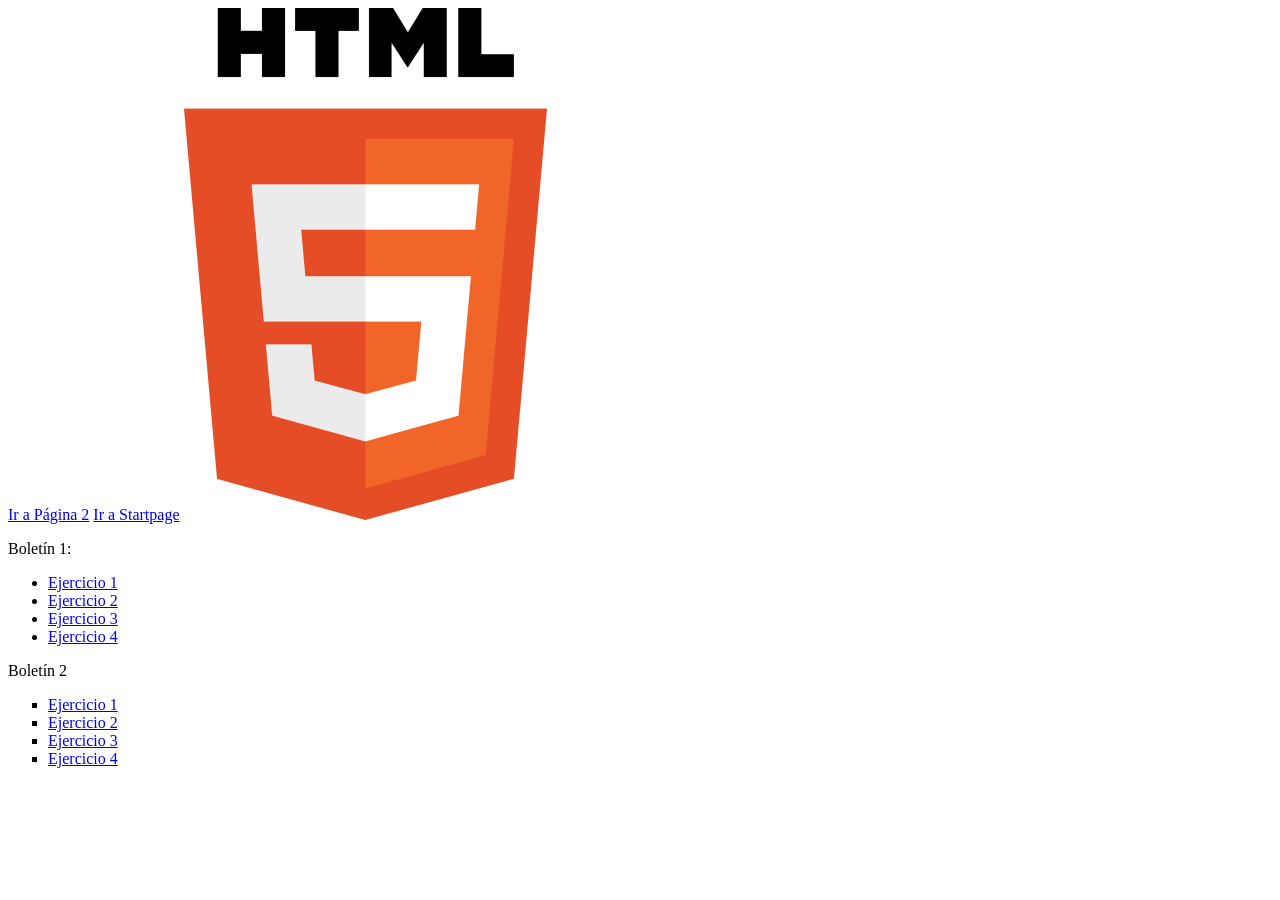
<file: index.html>
<html>
    <head>
        <meta charset="UTF-8">
        <title>Mi primera página</title>
    </head>
    <body>
        <a href="web/pagina2.html">Ir a Página 2</a>
        <a href="https://www.startpage.com">Ir a Startpage</a>
        <img src="imagen/logo.png"/>
        <p>Boletín 1:</p>
        <ul type="disc">
            <li><a href="https://aubread-py.github.io/boletin1/ejercicio1.html">Ejercicio 1</a></li>
            <li><a href="https://aubread-py.github.io/boletin1/ejercicio2.html">Ejercicio 2</a></li>
            <li><a href="https://aubread-py.github.io/boletin1/ejercicio3.html">Ejercicio 3</a></li>
            <li><a href="https://aubread-py.github.io/boletin1/ejercicio4.html">Ejercicio 4</a></li>
        </ul>
        <p>Boletín 2</p>
        <ul type="square">
            <li><a href="https://aubread-py.github.io/boletin2/ejercicio1.html">Ejercicio 1</a></li>
            <li><a href="https://aubread-py.github.io/boletin2/ejercicio2.html">Ejercicio 2</a></li>
            <li><a href="https://aubread-py.github.io/boletin2/ejercicio3.html">Ejercicio 3</a></li>
            <li><a href="https://aubread-py.github.io/boletin2/ejercicio4.html">Ejercicio 4</a></li>
        </ul>
    </body>
</html>
</file>
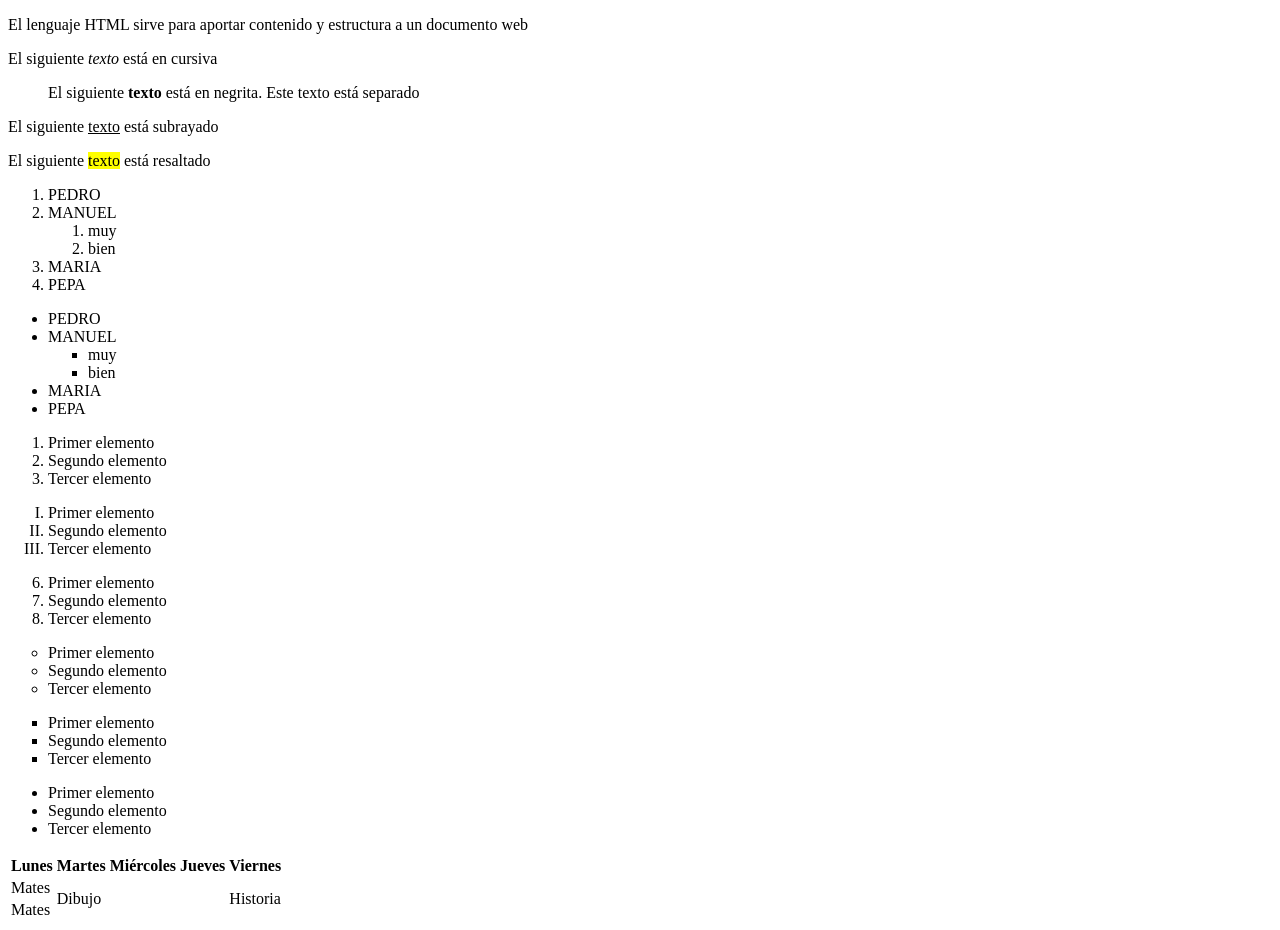
<file: basic.html>
<!DOCTYPE html>
<html>
 <head>
<!-- cabecera del documento web -->
  <title>Mi primer documento web</title>
  <meta charset="utf-8"/>
  <meta name="author" content="Francesc Ricart"/>
 </head>
 <body>
<!-- cuerpo del documento web -->
  <p>El lenguaje HTML sirve para aportar contenido y estructura a un documento web</p>
  <p>El siguiente <em>texto</em> está en cursiva</p>
  <dir>El siguiente <strong>texto</strong> está en negrita. Este texto está separado</dir>
  <p>El siguiente <u>texto</u> está subrayado</p>
  <p>El siguiente <mark>texto</mark> está resaltado</p>
  <!-- Ejemplos listas -->
  <ol>
   <li>PEDRO</li>
   <li>MANUEL
    <ol type="1">
    <li>muy</li>
    <li>bien</li>
    </ol>
   </li>
   <li>MARIA</li>
   <li>PEPA</li>
  </ol>
  <ul>
   <li>PEDRO</li>
   <li>MANUEL
    <ul type="square">
    <li>muy</li>
    <li>bien</li>
    </ul>
   </li>
   <li>MARIA</li>
   <li>PEPA</li>
  </ul>
   <!-- Ejercicio listas -->
  <ol type="1">
   <li>Primer elemento</li>
   <li>Segundo elemento</li>
   <li>Tercer elemento</li>
  </ol>
  <ol type="I">
   <li>Primer elemento</li>
   <li>Segundo elemento</li>
   <li>Tercer elemento</li>
  </ol>
  <ol type="1" start="6">
   <li>Primer elemento</li>
   <li>Segundo elemento</li>
   <li>Tercer elemento</li>
  </ol>
  <ul type="circle">
   <li>Primer elemento</li>
   <li>Segundo elemento</li>
   <li>Tercer elemento</li>
  </ul>
    <ul type="square">
   <li>Primer elemento</li>
   <li>Segundo elemento</li>
   <li>Tercer elemento</li>
  </ul>
    <ul type="disc">
   <li>Primer elemento</li>
   <li>Segundo elemento</li>
   <li>Tercer elemento</li>
  </ul>
   <!-- Ejercicio tablas -->
  <table>
   <tr>
    <th>Lunes</th>
    <th>Martes</th>
    <th>Miércoles</th>
    <th>Jueves</th>
    <th>Viernes</th>
   </tr>
   <tr>
    <td>Mates</td>
    <td colspan="3" rowspan="2">Dibujo</td>
    <td rowspan="3">Historia</td>
   </tr>
   <tr>
    <td rowspan="3">Mates</td>
   </tr>
  </table>
 </body>
</html>
</file>
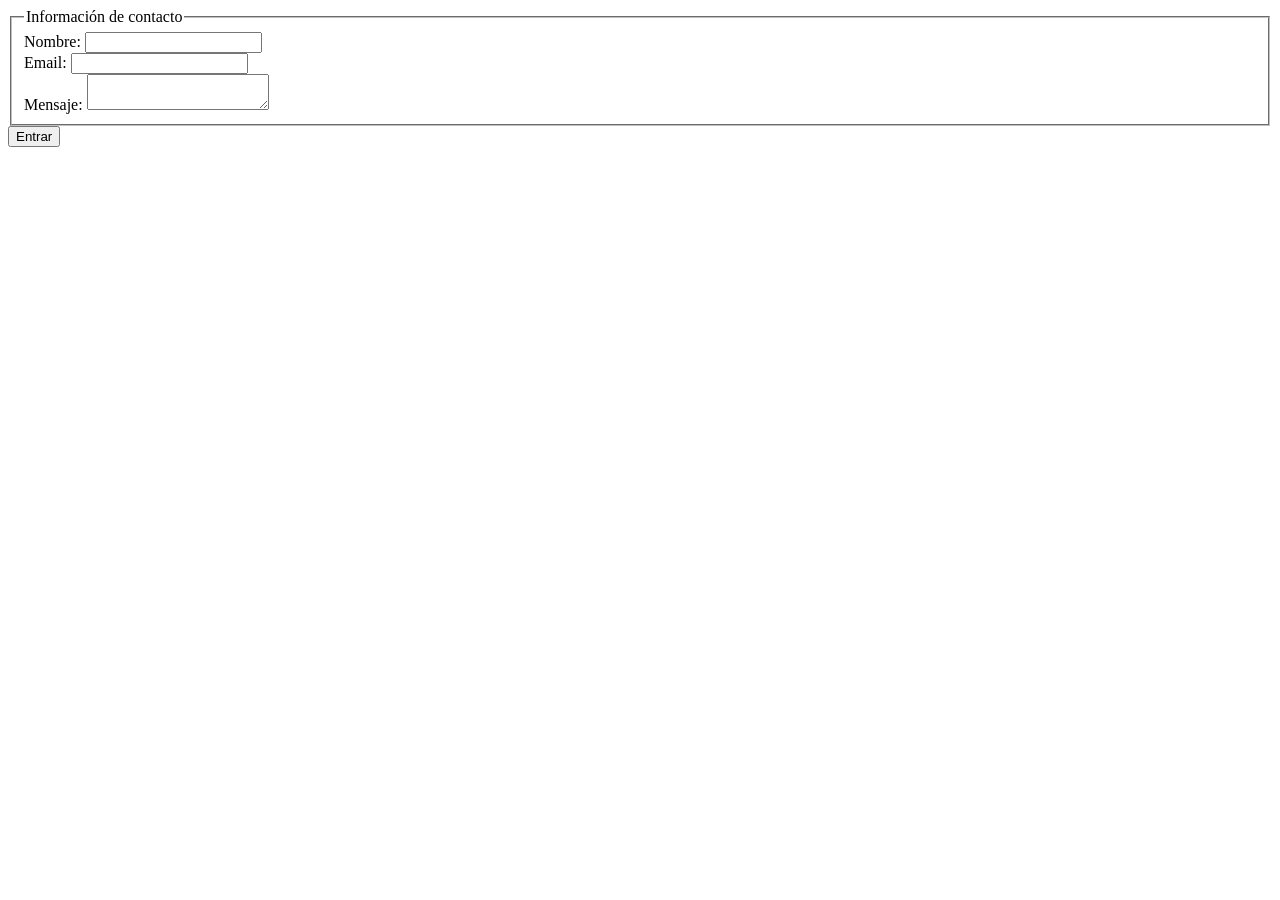
<file: formulario.html>
<html>
    <head></head>
    <body>
        <fieldset>
            <legend>Información de contacto</legend>
            <label for="name">Nombre:</label>
            <input type="text" id="name"><br>
            <label for="email">Email:</label>
            <input type="email" id="email"><br>
            <label for="message">Mensaje:</label>
            <textarea id="message"></textarea>
        </fieldset>
        <button>Entrar</button>
    </body>
</html>
</file>
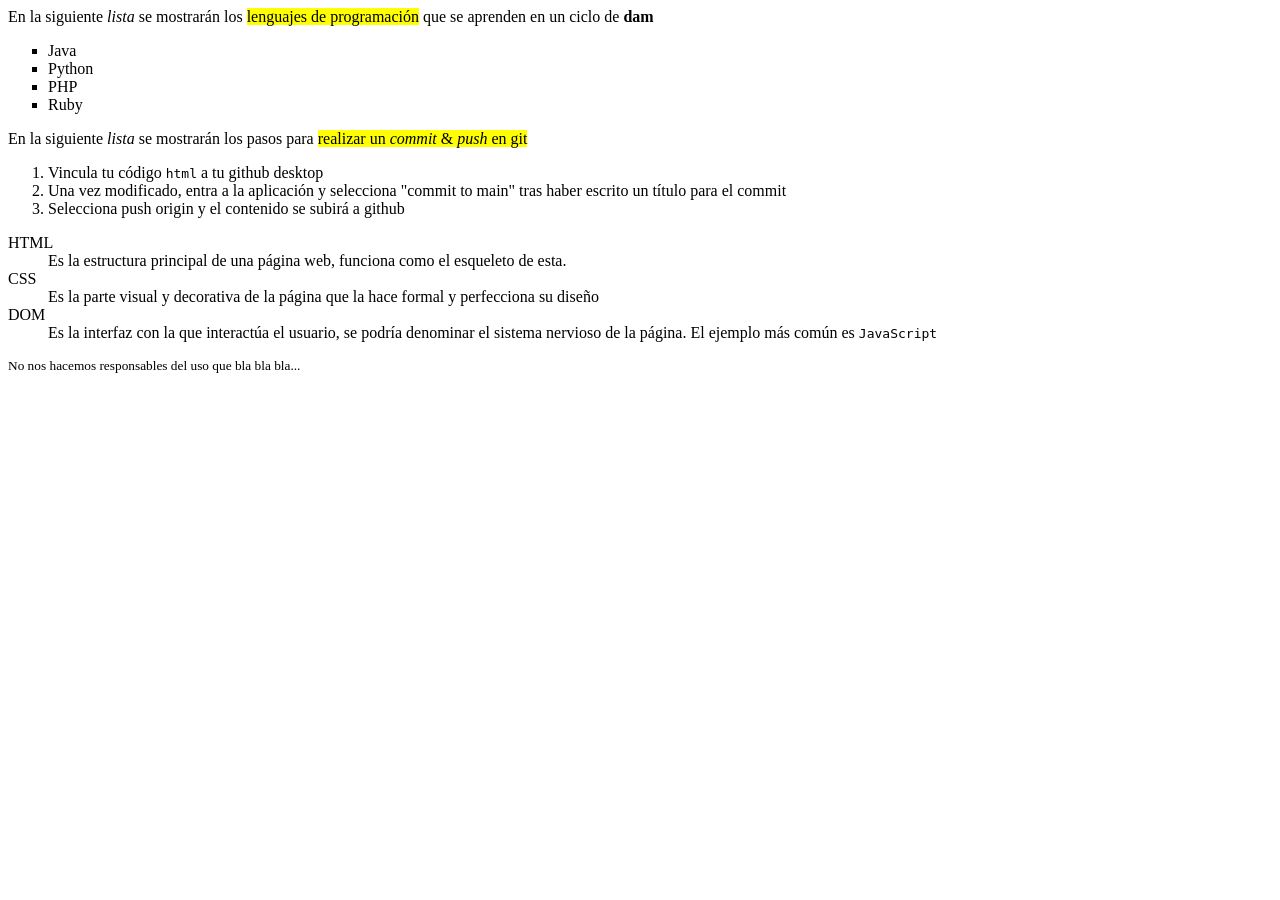
<file: boletin1/ejercicio1.html>
<html>
    <head>
        <title>Ejercicio1</title>
    </head>
    <body>
        <p>En la siguiente <em>lista</em> se mostrarán los <mark>lenguajes de programación</mark> que se aprenden en un ciclo de <strong>dam</strong></p>
        <ul type="square">
            <li>Java</li>
            <li>Python</li>
            <li>PHP</li>
            <li>Ruby</li>
        </ul>
        <p>En la siguiente <em>lista</em> se mostrarán los pasos para <mark>realizar un <i>commit</i> & <i>push</i> en git</mark></p>
        <ol type="1">
            <li>Vincula tu código <code>html</code> a tu github desktop</li>
            <li>Una vez modificado, entra a la aplicación y selecciona "commit to main" tras haber escrito un título para el commit</li>
            <li>Selecciona push origin y el contenido se subirá a github</li>
        </ol>
        <dl>
            <dt>HTML</dt>
            <dd>Es la estructura principal de una página web, funciona como el esqueleto de esta.</dd>
            <dt>CSS</dt>
            <dd>Es la parte visual y decorativa de la página que la hace formal y perfecciona su diseño</dd>
            <dt>DOM</dt>
            <dd>Es la interfaz con la que interactúa el usuario, se podría denominar el sistema nervioso de la página. El ejemplo más común es <code>JavaScript</code></dd>
        </dl>
        <p><small>No nos hacemos responsables del uso que bla bla bla...</small></p>
    </body>
</html>
</file>
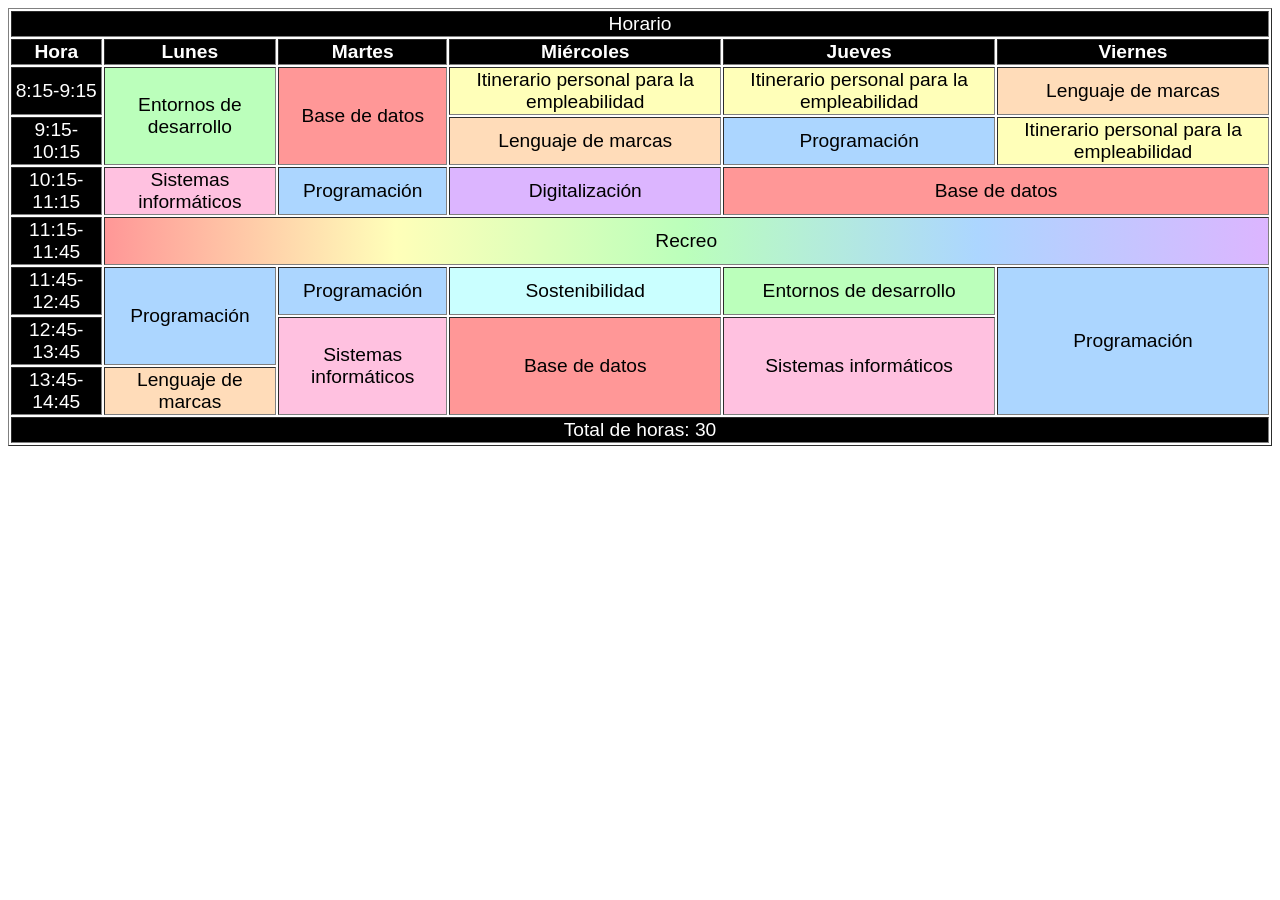
<file: boletin1/ejercicio2.html>
<html>
    <head>
        <meta charset="UTF-8">
        <title>Ejercicio2</title>
        <link rel="shortcut icon" href="https://cdn-icons-png.flaticon.com/512/8734/8734892.png" />
        <link rel="stylesheet" href="confiHorario2.css">
    </head>
    <body>
        <table border="1" class="cute">
            <thead>
                <tr class="dark">
                    <td colspan="6">Horario</td>
                </tr>
            </thead>
            <tbody>
                <tr class="dark">
                    <th>Hora</th>
                    <th>Lunes</th>
                    <th>Martes</th>
                    <th>Miércoles</th>
                    <th>Jueves</th>
                    <th>Viernes</th>
                </tr>
                <tr>
                    <td class="dark">8:15-9:15</td>
                    <td rowspan="2" class="green">Entornos de desarrollo</td>
                    <td rowspan="2" class="red">Base de datos</td>
                    <td class="yellow">Itinerario personal para la empleabilidad</td>
                    <td class="yellow">Itinerario personal para la empleabilidad</td>
                    <td class="orange">Lenguaje de marcas</td>
                </tr>
                <tr>
                    <td class="dark">9:15-10:15</td>
                    <td class="orange">Lenguaje de marcas</td>
                    <td class="blue">Programación</td>
                    <td class="yellow">Itinerario personal para la empleabilidad</td>
                </tr>
                <tr>
                    <td class="dark">10:15-11:15</td>
                    <td class="pink">Sistemas informáticos</td>
                    <td class="blue">Programación</td>
                    <td class="purple">Digitalización</td>
                    <td colspan="2" class="red">Base de datos</td>
                </tr>
                <tr>
                    <td class="dark">11:15-11:45</td>
                    <td colspan="5" class="rb">Recreo</td>
                </tr>
                <tr>
                    <td class="dark">11:45-12:45</td>
                    <td rowspan="2" class="blue">Programación</td>
                    <td class="blue">Programación</td>
                    <td class="c">Sostenibilidad</td>
                    <td class="green">Entornos de desarrollo</td>
                    <td rowspan="3" class="blue">Programación</td>
                </tr>
                <tr>
                    <td class="dark">12:45-13:45</td>
                    <td rowspan="2" class="pink">Sistemas informáticos</td>
                    <td rowspan="2" class="red">Base de datos</td>
                    <td rowspan="2" class="pink">Sistemas informáticos</td>
                </tr>
                <tr>
                    <td class="dark">13:45-14:45</td>
                    <td class="orange">Lenguaje de marcas</td>
                </tr>
            </tbody>
            <tfoot>
                <tr class="dark">
                    <td colspan="6">Total de horas: 30</td>
                </tr>
            </tfoot>
        </table>
    </body>
</html>
</file>
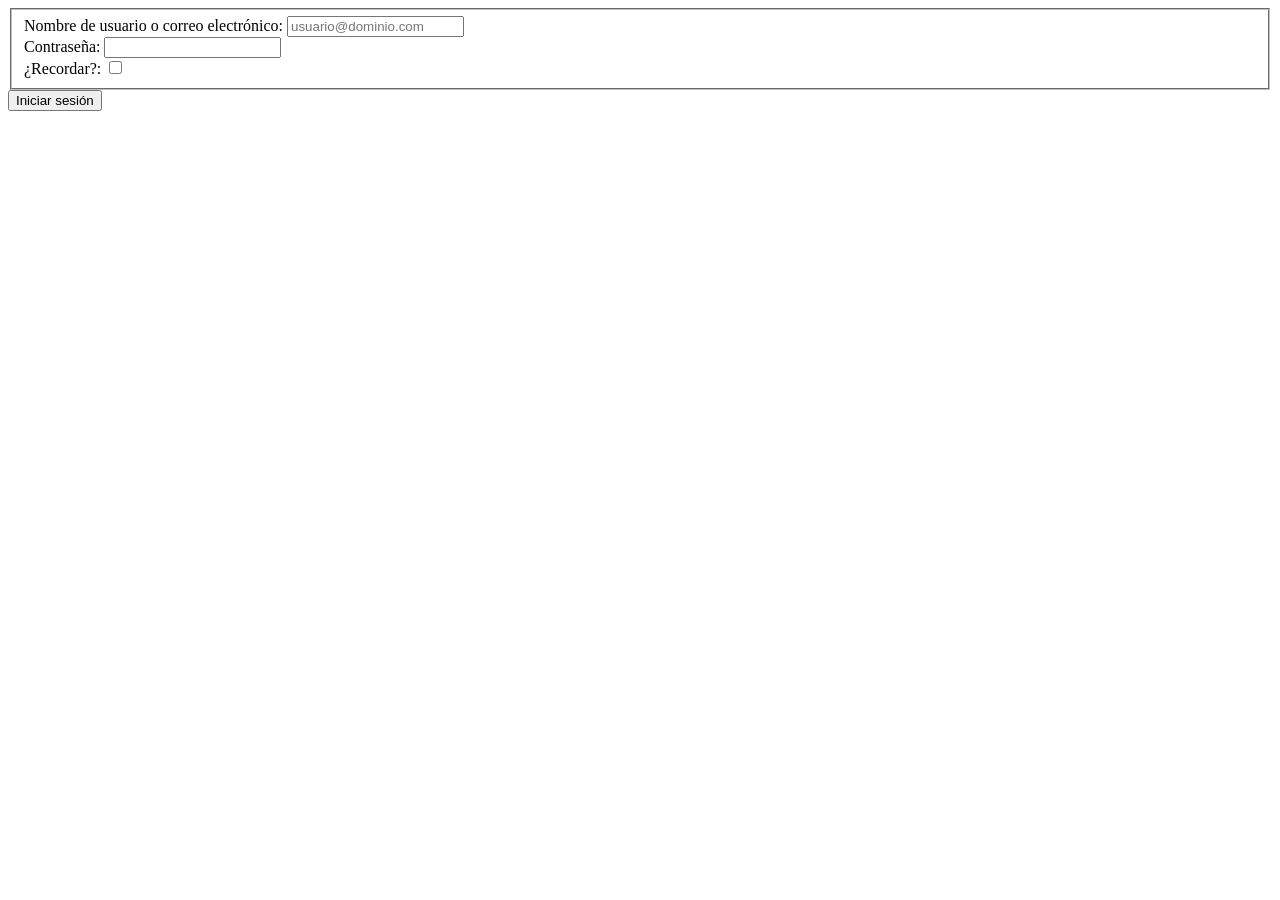
<file: boletin2/ejercicio1.html>
<html>
    <head>
        <meta charset="UTF-8">
        <title>Autenticación</title>
    </head>
    <body>
        <form action="https://lm.ciclo.iesnervion.es/login.php" method="post">
            <fieldset>
                <label for="usuario">Nombre de usuario o correo electrónico:</label>
                <input type="email" placeholder="usuario@dominio.com" id="usuario"><br>
                <label for="contrasenia">Contraseña:</label>
                <input type="password"><br>
                <label for="recordar">¿Recordar?:</label>
                <input type="checkbox"><br>
            </fieldset>
            <button type="submit">Iniciar sesión</button>
        </form>
    </body>
</html>
</file>
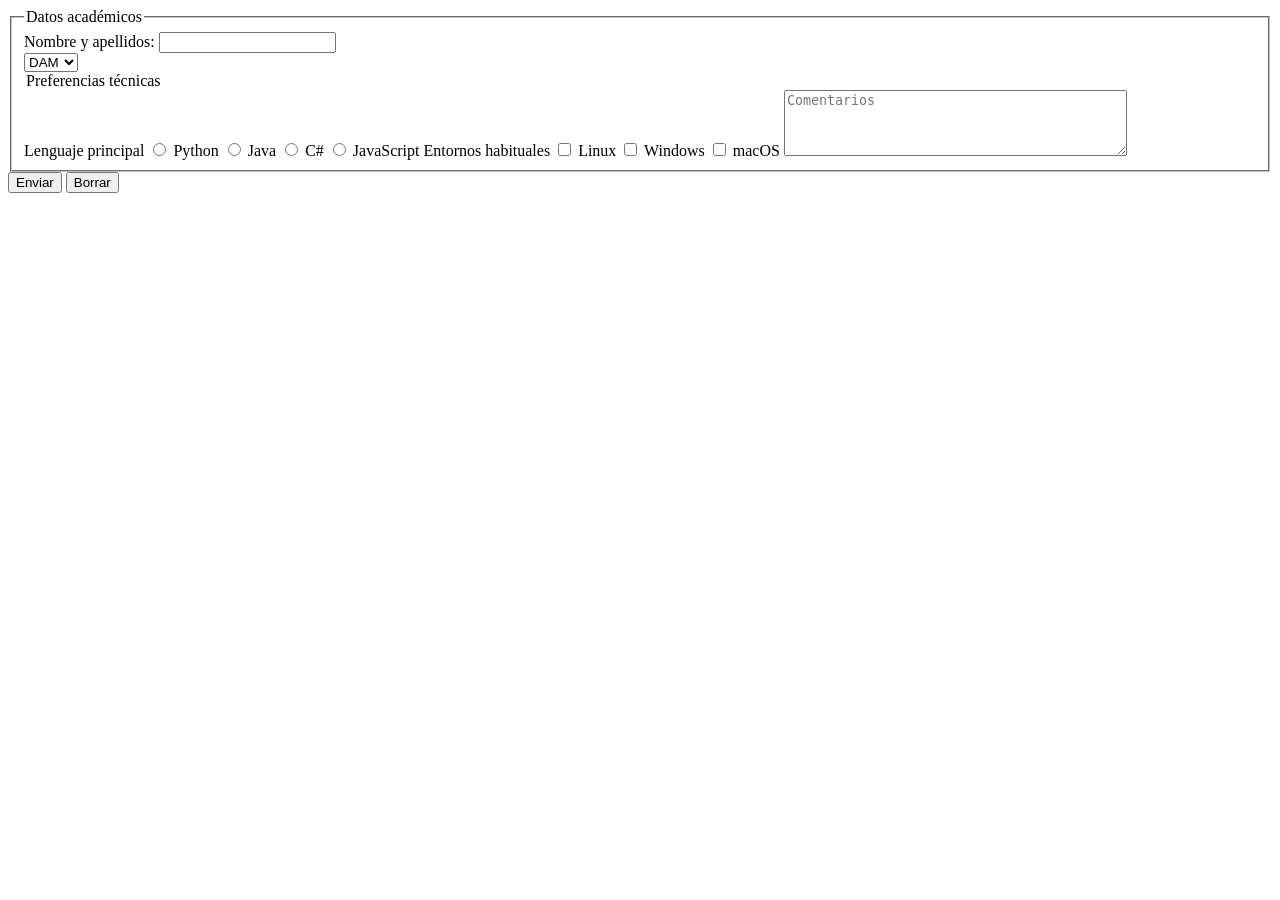
<file: boltetin2/ejercicio2.html>
<html>
    <head>
        <meta charset="UTF-8">
        <title>Preferencias de desarrollo</title>
    </head>
    <body>
        <form action="https://lm.ciclo.iesnervion.es/encuesta.php" method="post">
            <fieldset>
                <legend>Datos académicos</legend>
            <label for="name">Nombre y apellidos:</label>
            <input type="text" id="nombre" required><br>
            <select name="Ciclo formativo" id="ciclo">
                <option value="DAM" selected>DAM</option>
                <option value="DAW">DAW</option>
                <option value="ASIR">ASIR</option>
            </select>
                <legend>Preferencias técnicas</legend>
                <label>Lenguaje principal</label>
                <input name="lenguaje" type="radio" value="python"> Python
                <input name="lenguaje" type="radio" value="java"> Java
                <input name="lenguaje" type="radio" value="C#"> C#
                <input name="lenguaje" type="radio" value="javascript"> JavaScript
                <label>Entornos habituales</label>
                <input name="Linux" type="checkbox" value="Linux"> Linux
                <input name="Windows" type="checkbox" value="Windows"> Windows
                <input name="macOS" type="checkbox" value="macOS"> macOS
                <textarea rows="4" cols="40" placeholder="Comentarios" id="comentarios" name="comentarios"></textarea>
            </fieldset>
            <button type="submit">Enviar</button>
            <button type="reset">Borrar</button>
        </form>
    </body>
</html>
</file>
<file: boletin1/confiHorario2.css>
.red {background-color: #FF9797;}
.orange {background-color: #FFDCB9;}
.yellow {background-color: #FFFFB9;}
.green {background-color: #BBFFBB;}
.c {background-color: #CAFFFF;}
.blue {background-color: #ACD6FF;}
.purple {background-color: #DCB5FF;}
.pink {background-color: #FFC1E0;}
.dark {color:white; background-color: black}
.cute {font-family:'Ink Free', sans-serif; text-align: center; font-size: larger;}
.rb {background: linear-gradient(90deg, #FF9797 0%, #FFFFB9 25%, #BBFFBB 50%, #ACD6FF 75%, #DCB5FF 100%);}
</file>
